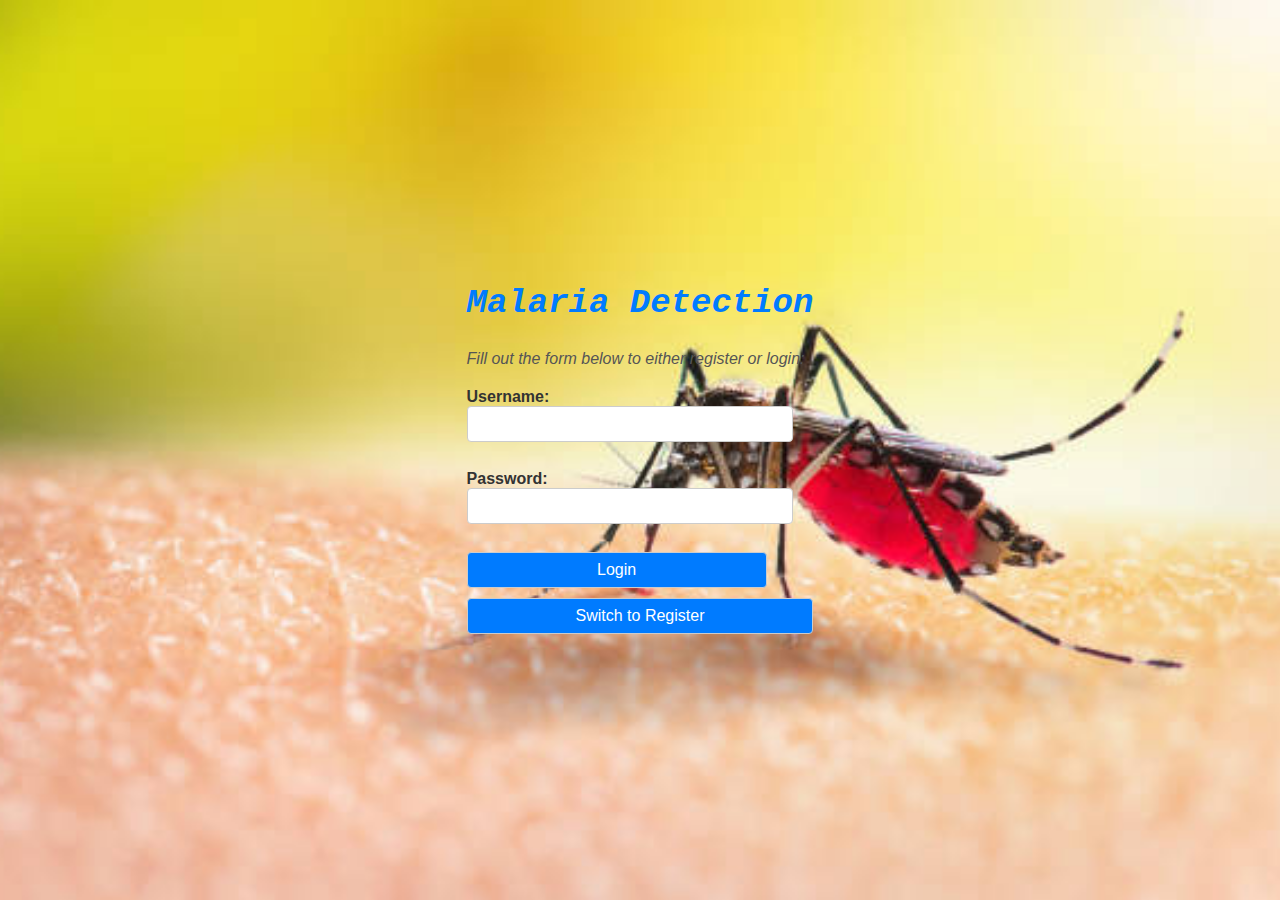
<file: index.html>
<!DOCTYPE html>
<html lang="en">
<head>
    <meta charset="UTF-8">
    <meta name="viewport" content="width=device-width, initial-scale=1.0">
    <title>Main Page</title>
    <style>
        body {
            font-family: Arial, sans-serif;
            color: #333;
            display: flex;
            justify-content: center;
            align-items: center;
            height: 100vh; /* 100% of the viewport height */
            margin: 0;
            background-image: url("background.jpg"); /* Add the path to your background image */
            background-size: cover; /* Cover the entire viewport */
            background-position: center; /* Center the background image */
        }

        h2 {
            font-family: "Courier New", Courier, monospace;
            font-size: 34px;
            font-weight: bold;
            font-style: italic;
            text-align: center;
            color: #007bff;
        }

        p {
            font-style: italic;
            color: #555;
        }

        form {
            margin-top: 20px;
            max-width: 300px; /* Adjust as needed */
            width: 100%;
        }

        label {
            font-weight: bold;
        }

        input[type="text"],
        input[type="password"],
        input[type="submit"],
        button {
            padding: 8px 12px;
            margin-bottom: 10px;
            border: 1px solid #ccc;
            border-radius: 4px;
            font-family: Arial, sans-serif;
            font-size: 16px;
            color: #333;
            width: 100%;
        }

        input[type="submit"],
        button {
            cursor: pointer;
            background-color: #007bff;
            color: #fff;
            transition: background-color 0.3s ease;
        }

        input[type="submit"]:hover,
        button:hover {
            background-color: #0056b3;
        }
    </style>
    <script>
        function toggleForm() {
            var registerForm = document.getElementById("register-form");
            var loginForm = document.getElementById("login-form");
            var toggleButton = document.getElementById("toggle-button");

            if (registerForm.style.display === "none") {
                registerForm.style.display = "block";
                loginForm.style.display = "none";
                toggleButton.textContent = "Switch to Login";
            } else {
                registerForm.style.display = "none";
                loginForm.style.display = "block";
                toggleButton.textContent = "Switch to Register";
            }
        }

        window.onload = function() {
            // Initialize the form display and button text
            var registerForm = document.getElementById("register-form");
            var loginForm = document.getElementById("login-form");
            var toggleButton = document.getElementById("toggle-button");

            registerForm.style.display = "none";
            loginForm.style.display = "block";
            toggleButton.textContent = "Switch to Register";
        }
    </script>
</head>
<body>
    <div>
        <h2>Malaria Detection</h2>
        <p>Fill out the form below to either register or login:</p>
        <form id="register-form" style="display: none;" method="post" action="/register">
            <label for="username_register">Username:</label><br>
            <input type="text" id="username_register" name="username" required><br><br>
            <label for="password_register">Password:</label><br>
            <input type="password" id="password_register" name="password" required><br><br>
            <input type="submit" value="Register">
        </form>
        <form id="login-form" method="post" action="/login">
            <label for="username_login">Username:</label><br>
            <input type="text" id="username_login" name="username" required><br><br>
            <label for="password_login">Password:</label><br>
            <input type="password" id="password_login" name="password" required><br><br>
            <input type="submit" id="submit-button" value="Login">
        </form>
          <button id="toggle-button" onclick="toggleForm()">Switch to Register</button>
    </div>
</body>
</html>
</file>
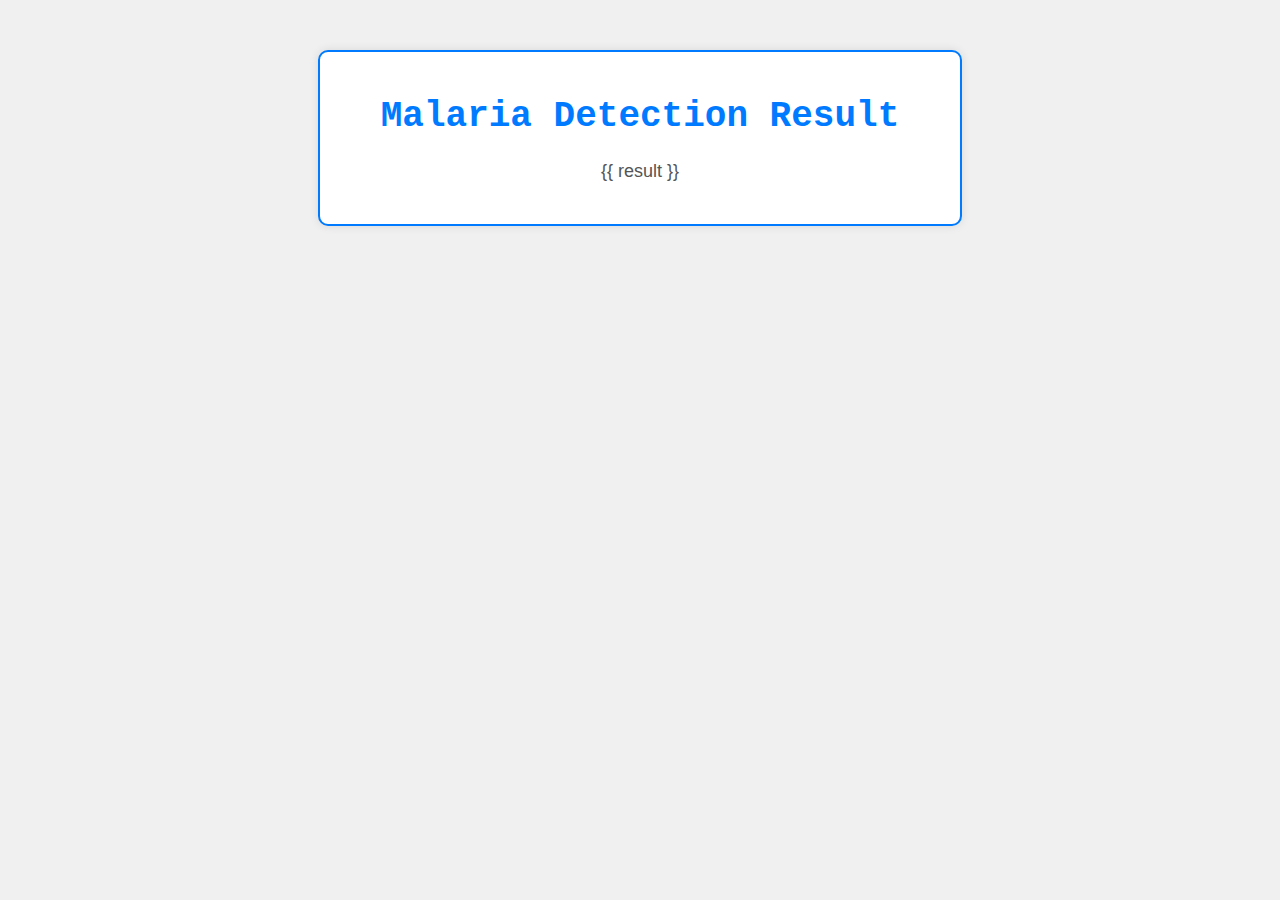
<file: result.html>
<!DOCTYPE html>
<html lang="en">
<head>
    <meta charset="UTF-8">
    <meta name="viewport" content="width=device-width, initial-scale=1.0">
    <title>Malaria Detection Result</title>
    <link rel="stylesheet" type="text/css" href="style.css">
    <style>
        body {
            font-family: Arial, sans-serif;
            background-color: #f0f0f0;
            color: #333;
        }

        .container {
            max-width: 600px;
            margin: 50px auto;
            padding: 20px;
            border: 2px solid #007bff;
            border-radius: 10px;
            background-color: #fff;
            box-shadow: 0px 0px 10px rgba(0, 0, 0, 0.1);
        }

        h1 {
            font-family: "Courier New", Courier, monospace;
            font-size: 36px;
            font-weight: bold;
            text-align: center;
            color: #007bff;
            margin-bottom: 20px;
        }

        p {
            font-size: 18px;
            line-height: 1.6;
            text-align: center;
            color: #555;
        }
    </style>
</head>
<body>
    <div class="container">
        <h1>Malaria Detection Result</h1>
        <p>{{ result }}</p>
    </div>
</body>
</html>
</file>
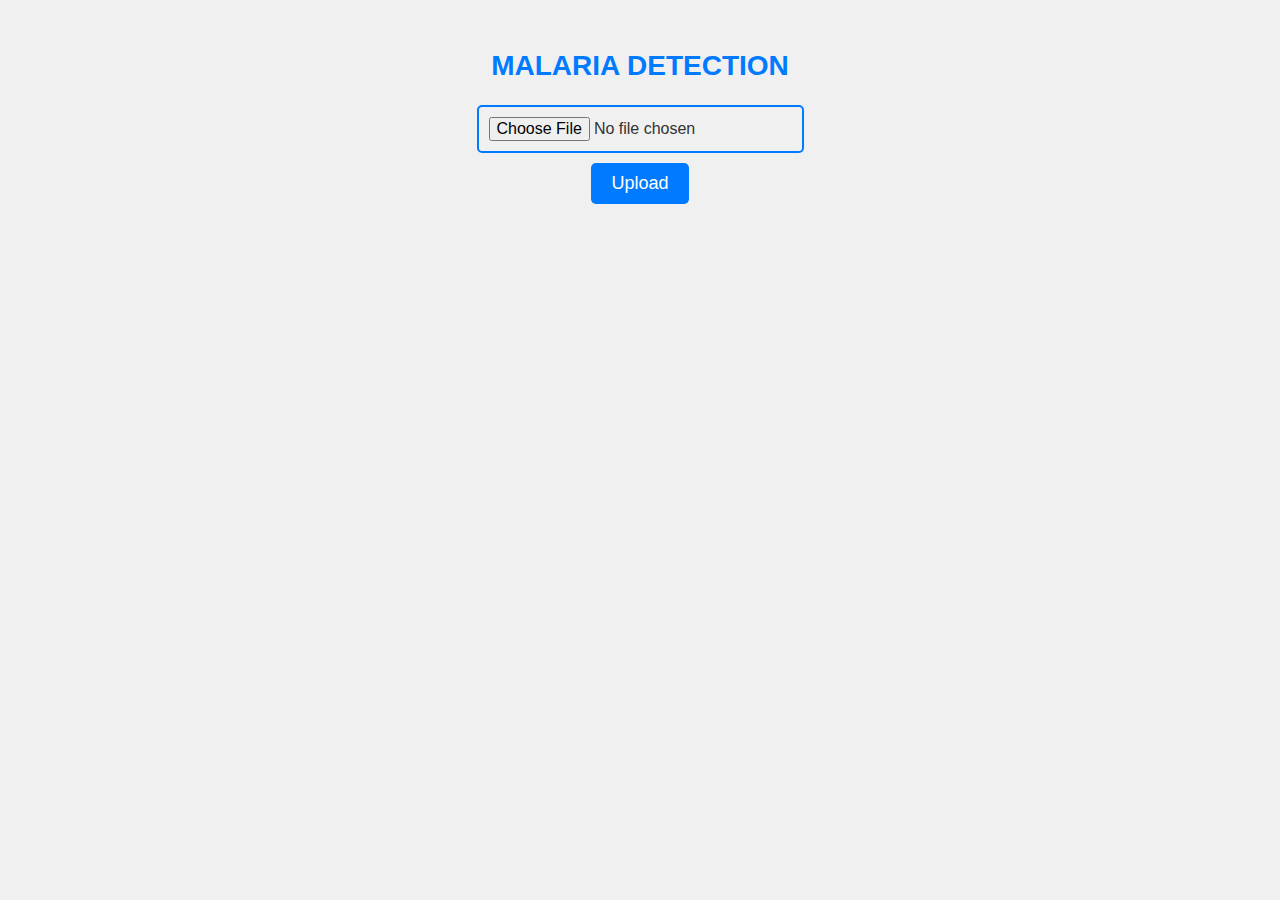
<file: upload.html>
<!DOCTYPE html>
<html lang="en">
<head>
    <meta charset="UTF-8">
    <meta name="viewport" content="width=device-width, initial-scale=1.0">
    <title>MALARIA DETECTION</title>
    <style>
        body {
            font-family: Arial, sans-serif;
            background-color: #f0f0f0;
            color: #333;
            text-align: center;
        }

        h2 {
            font-size: 28px;
            font-weight: bold;
            color: #007bff;
            margin-top: 50px;
        }

        form {
            margin-top: 20px;
        }

        input[type="file"] {
            padding: 10px;
            margin-bottom: 10px;
            border: 2px solid #007bff;
            border-radius: 5px;
            font-size: 16px;
        }

        input[type="submit"] {
            padding: 10px 20px;
            border: none;
            border-radius: 5px;
            font-size: 18px;
            background-color: #007bff;
            color: #fff;
            cursor: pointer;
            transition: background-color 0.3s ease;
        }

        input[type="submit"]:hover {
            background-color: #0056b3;
        }
    </style>
</head>
<body>
    <h2>MALARIA DETECTION</h2>
    <form action="/upload" method="post" enctype="multipart/form-data">
        <input type="file" name="file">
        <br>
        <input type="submit" value="Upload">
    </form>
</body>
</html>
</file>
<file: style.css>
body {
    font-family: Arial, sans-serif;
    /* styles.css */

    font-family: Arial, sans-serif;
    background-image: url("C:/Users/user/Downloads/malaria/static/background.jpg"); 
    background-size: cover;
    background-position: center;
}

.container {
    margin: 20px;
    padding: 20px;
    border: 1px solid #ccc;
    border-radius: 5px;
    background-image: url("C:/Users/user/Downloads/malaria/static/background.jpg"); 
}



form {
    margin: 20px auto;
    width: 300px;
    padding: 20px;
    border: 1px solid #ccc;
    border-radius: 5px;
    background-image: url("C:/Users/user/Downloads/malaria/static/background.jpg");
    background-size: cover;
}

input[type="text"],
input[type="password"],
input[type="file"],
button {
    width: 100%;
    margin-bottom: 10px;
    padding: 10px;
    border: 1px solid #ccc;
    border-radius: 5px;
    box-sizing: border-box;
}

button {
    background-color: #4caf50;
    color: white;
    cursor: pointer;
}

button:hover {
    background-color: #45a049;
}

div {
    margin-bottom: 10px;
    color: red;
    background-image: url("C:\\Users\\user\\Downloads\\malaria\\static\\background.jpg");
    background-size: cover;
}
</file>
